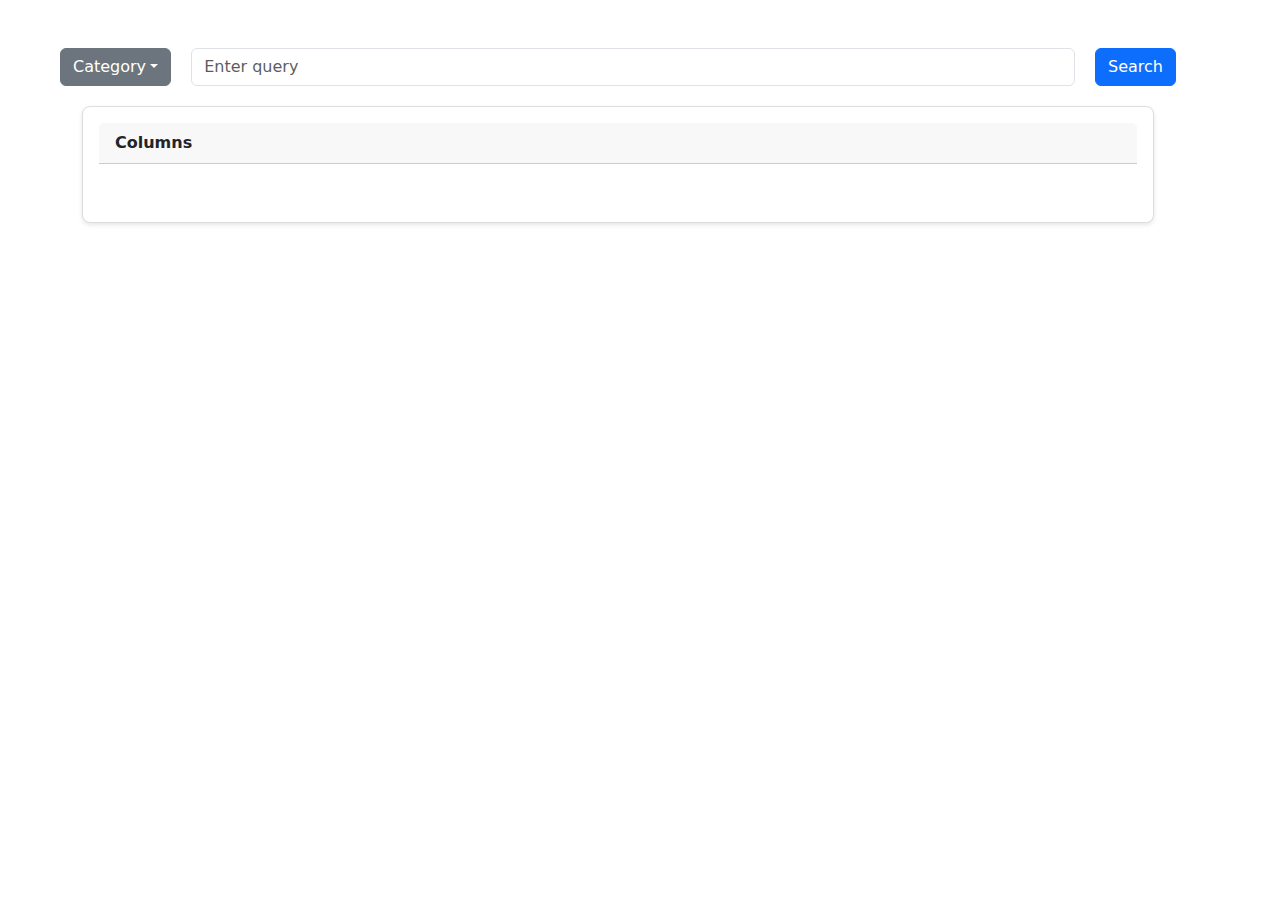
<file: index.html>
<!DOCTYPE html>
<html lang="en">

<head>
    <meta charset="UTF-8">
    <meta name="viewport" content="width=device-width, initial-scale=1.0">
    <title>Dynamic Dropdown from JSON File</title>
    <link href="https://cdn.jsdelivr.net/npm/bootstrap@5.3.0-alpha3/dist/css/bootstrap.min.css" rel="stylesheet">
    <link rel="stylesheet" href="style.css">
</head>

<body>
    <div class="container m-5">
        <div class="search-bar-container">
            <!-- Category Dropdown Menu -->
            <div class="btn-group">
                <button id="categoryButton" class="btn btn-secondary dropdown-toggle"
                    data-bs-toggle="dropdown">Category</button>
                <ul class="dropdown-menu" id="dropdownMenu">
                    <!-- Dynamic content will go here -->
                </ul>
            </div>

            <!-- Search Bar -->
            <input id="queryInput" type="text" class="form-control" placeholder="Enter query">

            <!-- Search Button -->
            <button id="searchButton" class="btn btn-primary">Search</button>
        </div>

        <div class="container">
            <div class="card">
                <div class="card-header">Columns</div>
                <div class="card-body" id="columnsContainer">
                    <!-- Column names will be inserted here -->
                </div>
            </div>
        </div>

        <!-- Loading Animation -->
        <div class="loader" id="loadingAnimation"></div>

        <!-- Table for results -->
        <table class="table table-bordered" id="resultsTable" style="display:none;">
            <thead>
                <tr id="tableHeader"></tr>
            </thead>
            <tbody id="tableBody"></tbody>
        </table>
    </div>

    <script src="https://cdn.jsdelivr.net/npm/bootstrap@5.3.0-alpha3/dist/js/bootstrap.bundle.min.js"></script>
    <script src="script.js"></script>
</body>

</html>
</file>
<file: style.css>
.dropdown-submenu {
    position: relative;
}

.dropdown-submenu .dropdown-menu {
    top: 0;
    left: 100%;
    margin-left: .1rem;
    margin-right: .1rem;
    display: none;
}

.dropdown-submenu:hover .dropdown-menu {
    display: block;
}




/* HTML: <div class="loader"></div> */
/* HTML: <div class="loader"></div> */
.loader {
    margin: 20px auto;
    display: none;
    width: 60px;
    aspect-ratio: 2;
    --_g: no-repeat radial-gradient(farthest-side, #000 90%, #0000);
    background:
        var(--_g) 0 50%,
        var(--_g) 50% 50%,
        var(--_g) 50% 50%,
        var(--_g) 100% 50%;
    background-size: 25% 50%;
    animation: l12 1s infinite linear;
}

@keyframes l12 {
    33% {
        background-position: 0 0, 50% 100%, 50% 100%, 100% 0
    }

    66% {
        background-position: 50% 0, 0 100%, 100% 100%, 50% 0
    }

    100% {
        background-position: 50% 50%, 0 50%, 100% 50%, 50% 50%
    }
}

.search-bar-container {
    display: flex;
    align-items: center;
    gap: 10px;
    margin-bottom: 20px;
}

.search-bar-container .btn-group {
    margin-right: 10px;
    /* Space between category button and search bar */
}

.search-bar-container input {
    flex: 1;
    /* Take up remaining space */
}

.search-bar-container .btn-primary {
    margin-left: 10px;
    /* Space between search bar and search button */
}

.search-bar-container .form-control {
    flex-grow: 1;
    /* Make sure the input field grows to fill space */
}

table {
    margin-top: 20px;
}

.card {
    border: 1px solid #ddd;
    border-radius: 8px;
    padding: 16px;
    margin: 10px;
    box-shadow: 0 2px 4px rgba(0, 0, 0, 0.1);
    background-color: #fff;
}

.card-header {
    font-weight: bold;
    margin-bottom: 10px;
}

.card-body {
    display: flex;
    flex-wrap: wrap;
}

.card-item {
    margin: 5px;
    padding: 10px;
    border: 1px solid #ddd;
    border-radius: 4px;
    background-color: #f9f9f9;
}
</file>
